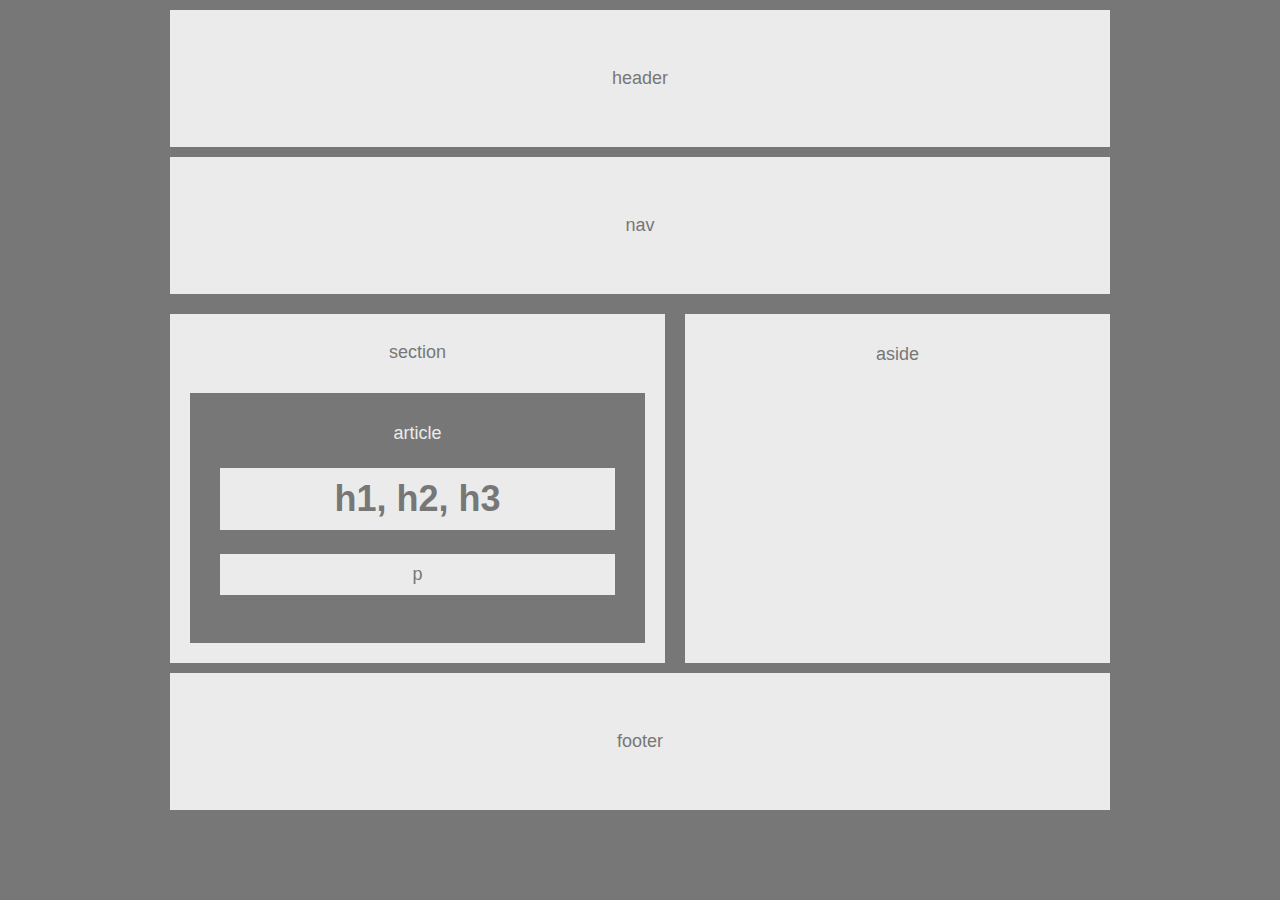
<file: index.html>
<html lang="en">
<head>
    <meta charset="UTF-8">
    <meta name="viewport" content="width=device-width, initial-scale=1.0">
    <meta http-equiv="X-UA-Compatible" content="ie=edge">
    <title>Document</title>
    <link rel="stylesheet" type="text/css" href="style.css">

</head>
<body>
    <header >
        <p>header</p>
    </header>
    <nav>
        <p>nav</p>
    </nav>
    <div class="container">
    <section class="content">
        <p>section</p>
        <article>
            article
            <h1>h1, h2, h3</h1>
            <p>p</p>
        </article>
    </section>
        <aside class="sidebar">
        aside
    </aside>
</div>
<footer>
    <p>footer</p>
</footer>
</body>
</html>
</file>
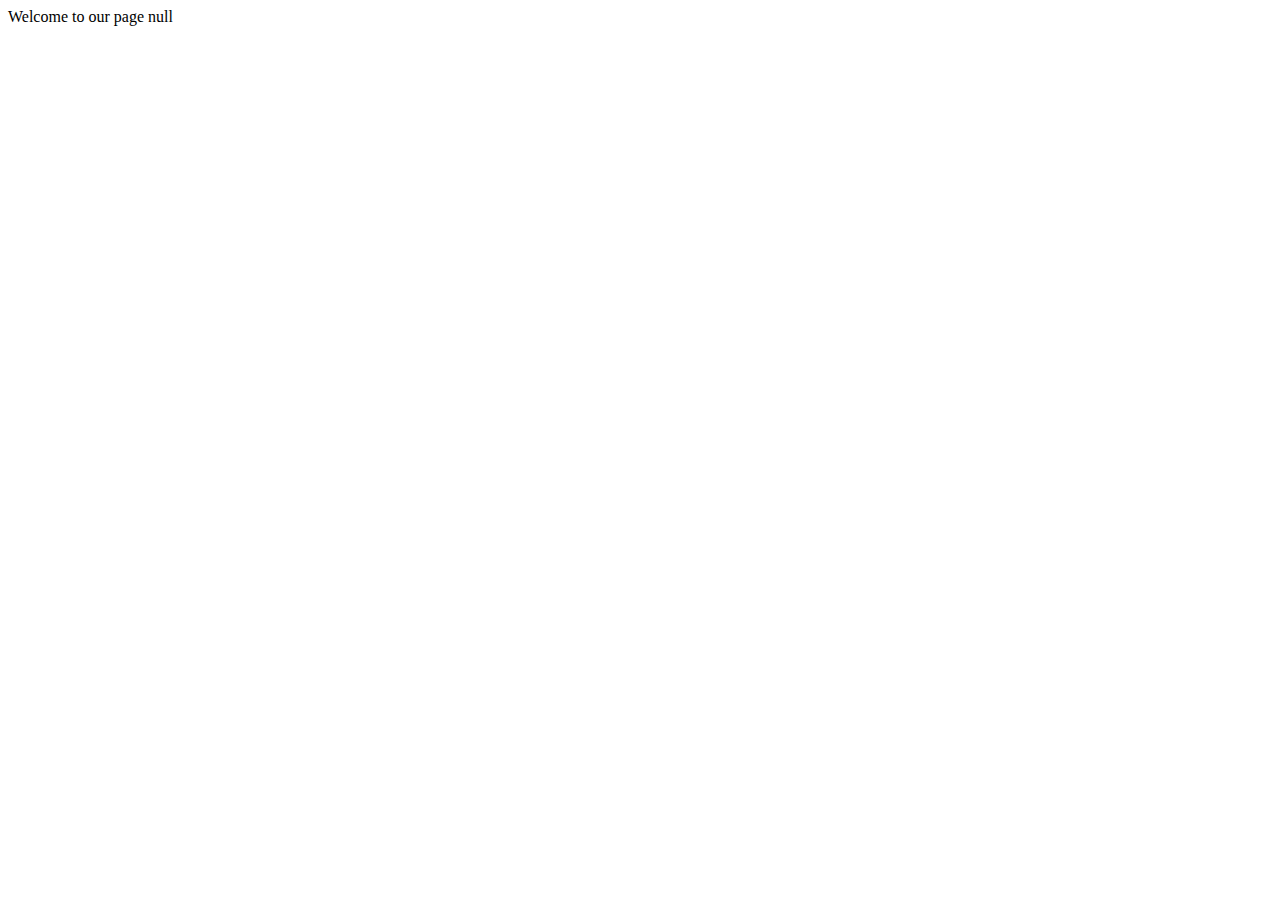
<file: js-dissect.html>
<!DOCTYPE html>
<html lang="en-us">
  <head>
    <meta charset="UTF-8">
    <title>
      Data Types, User Input, Conditional Logic
    </title>
  </head>
  <body>
    <script type="text/javascript">

      var userName = prompt("What's your name?");
      var confirmCats = confirm("Do you like cats?");

      var petName = "Meeses";
      var petType = "Tuxedo Cat";
      var petAge = 5;
      var petIsCat = true;

      if (confirmCats) {
        alert(petName + " " + petType + " " + petAge);
      }
      else {
        alert("You don't get my cat's information");
      }

      if (petIsCat) {
        alert("My pet is a cat");
      }
      else {
        alert("My pet is not a cat");
      }

      if (petAge !== 7) {
        alert("My pet is not 7 years old");
      }

      if (petAge === 5) {
        alert("My pet is 5 years old");
      }
      else if (petAge < 5) {
        alert("My pet is less than 5 years old");
      }
      else if (petAge > 5) {
        alert("My pet is older than 5 years old");
      }

      // document.write() overwrites the entire page. We don't normally use this, but we will today for simplicity
      document.write("Welcome to our page " + userName);

      var catAge = prompt("How old is your cat?");

      // Won't work as expected
      alert(catAge + 2);

      // Works as expected
      alert(parseInt(catAge) + 2);

    </script>
  </body>
</html>
</file>
<file: style.css>
body {
    font-family: Arial, Helvetica, sans-serif;
    color: #777;
    background: #777;
    width: 960px;
    font-size: 18px;
    text-align: center;
    margin: auto;
}
header, nav, section, aside, footer {
    background: #ebebeb;
    margin: 10px;
    
}
article {
    color: #ebebeb;
    background: #777;
    padding: 30px;
    overflow: auto;
    margin: 20px;
}
h1, p {
    color: #777;
    background: #ebebeb;
    padding: 10px;
}
header, nav, footer {
    padding: 30px;
}
section {
    width: 495px;
    float: left;
}
aside {
    width: 365px;
    float: right;
    padding: 30px;
}
.col-container {
    display: table;
    width: 80%;
}
.col {
    display: table-cell;
    padding: 16px;
}
.container            { overflow: hidden;}
.content, .sidebar    { padding-bottom: 99999px; margin-bottom: -99999px;}
</file>
